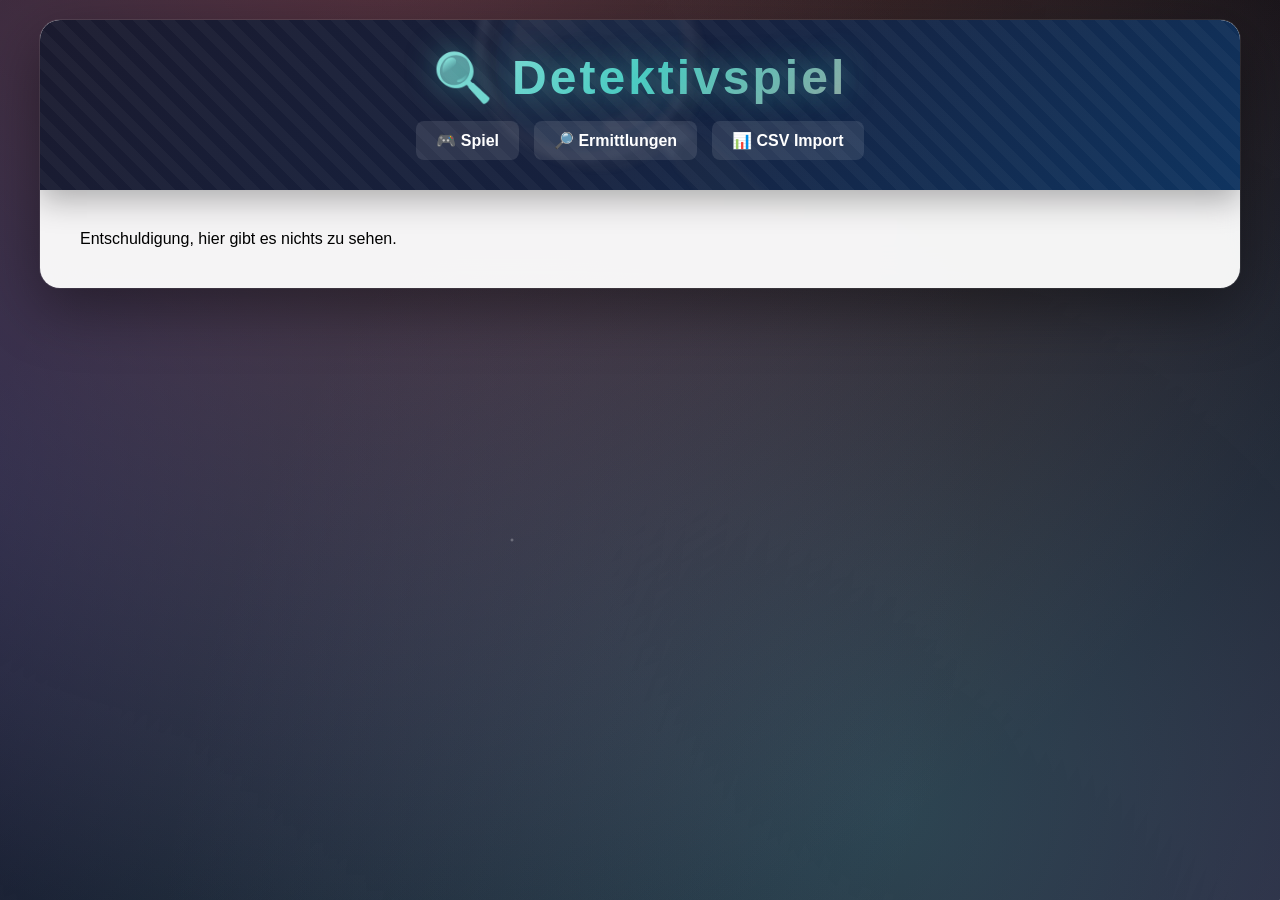
<file: wwwroot/index.html>
<!DOCTYPE html>
<html lang="de">
<head>
    <meta charset="utf-8" />
    <meta name="viewport" content="width=device-width, initial-scale=1.0" />
    <title>Detektivspiel 🔍</title>
    <base href="/" />
    <link href="css/app.css" rel="stylesheet" />
    <link href="Detektivspiel.styles.css" rel="stylesheet" />
</head>
<body>
    <div id="app">
        <div style="position: absolute; top: 50%; left: 50%; transform: translate(-50%, -50%); text-align: center; font-family: 'Segoe UI', sans-serif;">
            <div style="font-size: 60px; animation: spin 2s linear infinite;">🔍</div>
            <h2 style="color: #667eea; margin-top: 20px;">Lade Detektivspiel...</h2>
        </div>
        <style>
            @keyframes spin {
                from { transform: rotate(0deg); }
                to { transform: rotate(360deg); }
            }
        </style>
    </div>

    <div id="blazor-error-ui">
        Ein unerwarteter Fehler ist aufgetreten.
        <a href="" class="reload">Neu laden</a>
        <a class="dismiss">🗙</a>
    </div>
    <script src="_framework/blazor.webassembly.js"></script>
</body>
</html>
</file>
<file: wwwroot/css/app.css>
* {
    margin: 0;
    padding: 0;
    box-sizing: border-box;
}

body {
    font-family: 'Segoe UI', Tahoma, Geneva, Verdana, sans-serif;
    background: #0a0a0a;
    min-height: 100vh;
    padding: 20px;
    position: relative;
    overflow-x: hidden;
}

/* EPIC Animated Gradient Background */
body::before {
    content: '';
    position: fixed;
    top: -50%;
    left: -50%;
    width: 200%;
    height: 200%;
    background: 
        radial-gradient(circle at 20% 50%, rgba(102, 126, 234, 0.3) 0%, transparent 50%),
        radial-gradient(circle at 80% 80%, rgba(118, 75, 162, 0.3) 0%, transparent 50%),
        radial-gradient(circle at 40% 20%, rgba(255, 107, 107, 0.3) 0%, transparent 50%),
        radial-gradient(circle at 60% 70%, rgba(78, 205, 196, 0.3) 0%, transparent 50%);
    animation: galaxyRotate 30s linear infinite;
    pointer-events: none;
    z-index: 0;
}

@keyframes galaxyRotate {
    0% { transform: rotate(0deg); }
    100% { transform: rotate(360deg); }
}

/* Floating Particles */
body::after {
    content: '';
    position: fixed;
    top: 0;
    left: 0;
    width: 100%;
    height: 100%;
    background-image: 
        radial-gradient(2px 2px at 20% 30%, white, transparent),
        radial-gradient(2px 2px at 60% 70%, white, transparent),
        radial-gradient(1px 1px at 50% 50%, white, transparent),
        radial-gradient(1px 1px at 80% 10%, white, transparent),
        radial-gradient(2px 2px at 90% 60%, white, transparent),
        radial-gradient(1px 1px at 33% 80%, white, transparent);
    background-size: 200% 200%;
    background-position: 0% 0%;
    animation: particleFloat 20s ease-in-out infinite;
    pointer-events: none;
    opacity: 0.4;
    z-index: 0;
}

@keyframes particleFloat {
    0%, 100% { background-position: 0% 0%; }
    50% { background-position: 100% 100%; }
}

.page {
    max-width: 1200px;
    margin: 0 auto;
    background: rgba(255, 255, 255, 0.95);
    backdrop-filter: blur(20px);
    border-radius: 20px;
    box-shadow: 
        0 20px 60px rgba(0,0,0,0.4),
        0 0 0 1px rgba(255,255,255,0.1),
        inset 0 1px 0 rgba(255,255,255,0.6);
    overflow: hidden;
    position: relative;
    z-index: 1;
    animation: pageEntry 1s cubic-bezier(0.34, 1.56, 0.64, 1);
}

@keyframes pageEntry {
    from {
        opacity: 0;
        transform: scale(0.7) translateY(100px) rotateX(-30deg);
    }
    to {
        opacity: 1;
        transform: scale(1) translateY(0) rotateX(0);
    }
}

/* Epic Header with 3D Effect */
.top-row {
    background: linear-gradient(135deg, #1a1a2e 0%, #16213e 50%, #0f3460 100%);
    color: white;
    padding: 30px;
    text-align: center;
    position: relative;
    overflow: hidden;
    box-shadow: 0 10px 30px rgba(0,0,0,0.3);
}

.top-row::before {
    content: '';
    position: absolute;
    top: -50%;
    left: -50%;
    width: 200%;
    height: 200%;
    background: 
        repeating-linear-gradient(
            45deg,
            transparent,
            transparent 10px,
            rgba(255,255,255,0.03) 10px,
            rgba(255,255,255,0.03) 20px
        );
    animation: scanlines 20s linear infinite;
}

@keyframes scanlines {
    0% { transform: translateY(0); }
    100% { transform: translateY(50px); }
}

.top-row::after {
    content: '🔍';
    position: absolute;
    font-size: 300px;
    opacity: 0.08;
    top: 50%;
    left: 50%;
    transform: translate(-50%, -50%);
    animation: magnifyPulse 4s ease-in-out infinite;
    filter: blur(2px);
}

@keyframes magnifyPulse {
    0%, 100% { 
        transform: translate(-50%, -50%) rotate(-15deg) scale(1);
        opacity: 0.08;
    }
    50% { 
        transform: translate(-50%, -50%) rotate(15deg) scale(1.2);
        opacity: 0.15;
    }
}

.top-row h1 {
    font-size: 3rem;
    margin: 0;
    position: relative;
    z-index: 1;
    background: linear-gradient(135deg, #fff 0%, #4ecdc4 50%, #ff6b6b 100%);
    -webkit-background-clip: text;
    -webkit-text-fill-color: transparent;
    background-clip: text;
    text-shadow: 0 0 30px rgba(78, 205, 196, 0.5);
    animation: titleGlow 3s ease-in-out infinite, titleFloat 4s ease-in-out infinite;
    letter-spacing: 3px;
    font-weight: 900;
}

@keyframes titleGlow {
    0%, 100% { 
        filter: drop-shadow(0 0 10px rgba(78, 205, 196, 0.8));
    }
    50% { 
        filter: drop-shadow(0 0 30px rgba(255, 107, 107, 0.8));
    }
}

@keyframes titleFloat {
    0%, 100% { transform: translateY(0px); }
    50% { transform: translateY(-10px); }
}

.content {
    padding: 40px;
    position: relative;
}

.detective-game h2 {
    color: #1a1a2e;
    margin-bottom: 30px;
    text-align: center;
    font-size: 2rem;
    animation: fadeInDown 0.8s ease-out;
    position: relative;
    display: inline-block;
    width: 100%;
}

.detective-game h2::after {
    content: '';
    position: absolute;
    bottom: -10px;
    left: 50%;
    transform: translateX(-50%);
    width: 100px;
    height: 3px;
    background: linear-gradient(90deg, transparent, #667eea, transparent);
    animation: lineExpand 2s ease-in-out infinite;
}

@keyframes lineExpand {
    0%, 100% { width: 100px; opacity: 1; }
    50% { width: 200px; opacity: 0.5; }
}

.start-section {
    text-align: center;
    padding: 60px;
    animation: fadeIn 1.2s ease-out;
    position: relative;
}

.start-section::before {
    content: '👁️';
    position: absolute;
    font-size: 150px;
    top: 50%;
    left: 50%;
    transform: translate(-50%, -50%);
    opacity: 0.05;
    animation: eyeBlink 3s ease-in-out infinite;
}

@keyframes eyeBlink {
    0%, 90%, 100% { opacity: 0.05; }
    95% { opacity: 0.02; }
}

.start-section p {
    font-size: 1.4rem;
    margin-bottom: 40px;
    color: #333;
    animation: slideInUp 1s ease-out 0.3s both;
    font-weight: 500;
    text-shadow: 0 2px 10px rgba(0,0,0,0.1);
}

/* ULTRA MEGA Button */
.btn {
    padding: 18px 45px;
    border: none;
    border-radius: 50px;
    font-size: 1.2rem;
    cursor: pointer;
    transition: all 0.4s cubic-bezier(0.68, -0.55, 0.265, 1.55);
    font-weight: bold;
    position: relative;
    overflow: hidden;
    text-transform: uppercase;
    letter-spacing: 2px;
}

.btn::before {
    content: '';
    position: absolute;
    top: 50%;
    left: 50%;
    width: 0;
    height: 0;
    border-radius: 50%;
    background: rgba(255,255,255,0.4);
    transform: translate(-50%, -50%);
    transition: width 0.8s, height 0.8s;
}

.btn:hover::before {
    width: 400px;
    height: 400px;
}

.btn::after {
    content: '';
    position: absolute;
    top: -50%;
    left: -50%;
    width: 200%;
    height: 200%;
    background: linear-gradient(
        45deg,
        transparent 30%,
        rgba(255,255,255,0.3) 50%,
        transparent 70%
    );
    animation: shimmer 3s linear infinite;
}

@keyframes shimmer {
    0% { transform: translateX(-100%) translateY(-100%); }
    100% { transform: translateX(100%) translateY(100%); }
}

.btn-primary {
    background: linear-gradient(135deg, #667eea 0%, #764ba2 50%, #f093fb 100%);
    color: white;
    box-shadow: 
        0 10px 30px rgba(102, 126, 234, 0.5),
        0 0 0 3px rgba(255,255,255,0.3),
        inset 0 1px 0 rgba(255,255,255,0.3);
    animation: buttonEntry 0.8s cubic-bezier(0.68, -0.55, 0.265, 1.55) 0.5s both,
               buttonGlow 2s ease-in-out infinite;
}

@keyframes buttonGlow {
    0%, 100% { 
        box-shadow: 
            0 10px 30px rgba(102, 126, 234, 0.5),
            0 0 0 3px rgba(255,255,255,0.3),
            inset 0 1px 0 rgba(255,255,255,0.3);
    }
    50% { 
        box-shadow: 
            0 15px 40px rgba(102, 126, 234, 0.8),
            0 0 0 5px rgba(255,255,255,0.5),
            inset 0 1px 0 rgba(255,255,255,0.5);
    }
}

.btn-primary:hover {
    transform: translateY(-5px) scale(1.1);
    box-shadow: 
        0 20px 50px rgba(102, 126, 234, 0.8),
        0 0 0 5px rgba(255,255,255,0.6),
        inset 0 1px 0 rgba(255,255,255,0.6);
}

.btn-success {
    background: linear-gradient(135deg, #11998e 0%, #38ef7d 100%);
    color: white;
    margin-top: 20px;
    box-shadow: 
        0 10px 30px rgba(56, 239, 125, 0.5),
        0 0 0 3px rgba(255,255,255,0.3),
        inset 0 1px 0 rgba(255,255,255,0.3);
}

.btn-success:hover:not(:disabled) {
    transform: translateY(-5px) scale(1.1) rotate(2deg);
    box-shadow: 
        0 20px 50px rgba(56, 239, 125, 0.8),
        0 0 0 5px rgba(255,255,255,0.6),
        inset 0 1px 0 rgba(255,255,255,0.6);
}

.btn:disabled {
    background: linear-gradient(135deg, #95a5a6 0%, #7f8c8d 100%);
    cursor: not-allowed;
    box-shadow: none;
    opacity: 0.6;
}

.game-section {
    animation: fadeInScale 0.7s ease-out;
}

.game-section h3 {
    color: #1a1a2e;
    margin: 35px 0 25px 0;
    padding-bottom: 15px;
    font-size: 1.8rem;
    position: relative;
    animation: slideInLeft 0.6s ease-out;
}

.game-section h3::before {
    content: '';
    position: absolute;
    bottom: 0;
    left: 0;
    width: 0;
    height: 3px;
    background: linear-gradient(90deg, #667eea, #764ba2, transparent);
    animation: underlineGrow 1s ease-out 0.5s forwards;
}

@keyframes underlineGrow {
    to { width: 100%; }
}

.suspects-list {
    display: grid;
    grid-template-columns: repeat(auto-fit, minmax(300px, 1fr));
    gap: 30px;
    margin-bottom: 40px;
    perspective: 1000px;
}

/* INSANE Suspect Cards */
.suspect-card {
    background: linear-gradient(135deg, #f5f7fa 0%, #c3cfe2 100%);
    padding: 30px;
    border-radius: 20px;
    box-shadow: 
        0 10px 30px rgba(0,0,0,0.2),
        0 0 0 1px rgba(255,255,255,0.5),
        inset 0 1px 0 rgba(255,255,255,0.8);
    transition: all 0.5s cubic-bezier(0.34, 1.56, 0.64, 1);
    position: relative;
    overflow: hidden;
    transform-style: preserve-3d;
    animation: cardEntry 0.8s cubic-bezier(0.34, 1.56, 0.64, 1) backwards;
}

.suspect-card:nth-child(1) { animation-delay: 0.2s; }
.suspect-card:nth-child(2) { animation-delay: 0.4s; }
.suspect-card:nth-child(3) { animation-delay: 0.6s; }

@keyframes cardEntry {
    from {
        opacity: 0;
        transform: translateY(100px) rotateX(-90deg) scale(0.5);
    }
    to {
        opacity: 1;
        transform: translateY(0) rotateX(0) scale(1);
    }
}

.suspect-card::before {
    content: '';
    position: absolute;
    top: -50%;
    left: -50%;
    width: 200%;
    height: 200%;
    background: linear-gradient(
        45deg,
        transparent 30%,
        rgba(255,255,255,0.3) 50%,
        transparent 70%
    );
    transform: rotate(45deg);
    animation: cardShine 3s linear infinite;
}

@keyframes cardShine {
    0% { transform: translateX(-100%) translateY(-100%) rotate(45deg); }
    100% { transform: translateX(100%) translateY(100%) rotate(45deg); }
}

.suspect-card::after {
    content: '🕵️';
    position: absolute;
    top: -30px;
    right: -30px;
    font-size: 150px;
    opacity: 0.1;
    transition: all 0.5s ease;
    transform: rotate(-15deg);
}

.suspect-card:hover {
    transform: translateY(-20px) scale(1.05) rotateX(5deg) rotateY(5deg);
    box-shadow: 
        0 30px 60px rgba(0,0,0,0.4),
        0 0 0 3px rgba(102, 126, 234, 0.5),
        inset 0 1px 0 rgba(255,255,255,1);
}

.suspect-card:hover::after {
    transform: rotate(10deg) scale(1.2);
    opacity: 0.2;
    top: -20px;
    right: -20px;
}

.suspect-card h4 {
    color: #1a1a2e;
    margin-bottom: 15px;
    font-size: 1.6rem;
    position: relative;
    z-index: 1;
    text-shadow: 0 2px 10px rgba(0,0,0,0.1);
}

.suspect-card p {
    margin: 12px 0;
    color: #444;
    position: relative;
    z-index: 1;
    font-size: 1.05rem;
}

.suspect-card p strong {
    color: #667eea;
    text-shadow: 0 0 10px rgba(102, 126, 234, 0.3);
}

/* EPIC Guess Section */
.guess-section {
    background: linear-gradient(135deg, #667eea 0%, #764ba2 100%);
    padding: 40px;
    border-radius: 20px;
    margin-top: 30px;
    animation: slideInUp 0.8s ease-out 0.8s both;
    position: relative;
    overflow: hidden;
    box-shadow: 
        0 20px 60px rgba(102, 126, 234, 0.6),
        inset 0 1px 0 rgba(255,255,255,0.3);
}

.guess-section::before {
    content: '';
    position: absolute;
    top: -50%;
    left: -50%;
    width: 200%;
    height: 200%;
    background: radial-gradient(circle, rgba(255,255,255,0.1) 0%, transparent 70%);
    animation: pulseGlow 4s ease-in-out infinite;
}

@keyframes pulseGlow {
    0%, 100% { transform: scale(1); opacity: 1; }
    50% { transform: scale(1.5); opacity: 0.5; }
}

.guess-section::after {
    content: '🎯';
    position: absolute;
    top: 50%;
    right: 30px;
    font-size: 120px;
    opacity: 0.15;
    transform: translateY(-50%);
    animation: targetPulse 2s ease-in-out infinite;
}

@keyframes targetPulse {
    0%, 100% { 
        transform: translateY(-50%) scale(1) rotate(0deg);
        opacity: 0.15;
    }
    50% { 
        transform: translateY(-50%) scale(1.2) rotate(180deg);
        opacity: 0.3;
    }
}

.guess-section h3 {
    color: white !important;
    border-bottom: 2px solid rgba(255,255,255,0.3) !important;
    text-shadow: 0 2px 10px rgba(0,0,0,0.3);
}

.form-select {
    width: 100%;
    padding: 18px;
    border: 3px solid rgba(255,255,255,0.3);
    border-radius: 15px;
    font-size: 1.1rem;
    margin-bottom: 15px;
    transition: all 0.4s cubic-bezier(0.34, 1.56, 0.64, 1);
    position: relative;
    z-index: 1;
    background: rgba(255,255,255,0.95);
    backdrop-filter: blur(10px);
    box-shadow: 0 5px 20px rgba(0,0,0,0.2);
}

.form-select:focus {
    outline: none;
    border-color: #fff;
    box-shadow: 
        0 0 0 5px rgba(255,255,255,0.3),
        0 10px 30px rgba(0,0,0,0.3);
    transform: scale(1.05);
}

/* ULTIMATE Result Message */
.result-message {
    margin-top: 30px;
    padding: 30px;
    border-radius: 20px;
    font-size: 1.5rem;
    font-weight: bold;
    text-align: center;
    animation: resultReveal 0.8s cubic-bezier(0.68, -0.55, 0.265, 1.55);
    position: relative;
    overflow: hidden;
    box-shadow: 0 20px 60px rgba(0,0,0,0.3);
}

@keyframes resultReveal {
    0% {
        opacity: 0;
        transform: scale(0.3) rotateY(180deg) rotateX(90deg);
    }
    50% {
        transform: scale(1.2) rotateY(0deg) rotateX(-10deg);
    }
    100% {
        opacity: 1;
        transform: scale(1) rotateY(0deg) rotateX(0deg);
    }
}

.result-message.correct {
    background: linear-gradient(135deg, #11998e 0%, #38ef7d 100%);
    color: white;
    border: 3px solid rgba(255,255,255,0.5);
    animation: resultReveal 0.8s cubic-bezier(0.68, -0.55, 0.265, 1.55), 
               successExplosion 0.6s ease-out,
               successGlow 2s ease-in-out infinite;
    text-shadow: 0 2px 10px rgba(0,0,0,0.3);
}

@keyframes successExplosion {
    0% { box-shadow: 0 0 0 0 rgba(56, 239, 125, 0.8); }
    100% { box-shadow: 0 0 0 50px rgba(56, 239, 125, 0); }
}

@keyframes successGlow {
    0%, 100% { 
        box-shadow: 
            0 0 30px rgba(56, 239, 125, 0.6),
            0 20px 60px rgba(0,0,0,0.3);
    }
    50% { 
        box-shadow: 
            0 0 60px rgba(56, 239, 125, 1),
            0 20px 60px rgba(0,0,0,0.3);
    }
}

.result-message.correct::before {
    content: '🎉';
    position: absolute;
    font-size: 150px;
    top: 50%;
    left: -80px;
    transform: translateY(-50%);
    opacity: 0.4;
    animation: celebrateExplosion 1s ease-out;
}

.result-message.correct::after {
    content: '🎊';
    position: absolute;
    font-size: 150px;
    top: 50%;
    right: -80px;
    transform: translateY(-50%);
    opacity: 0.4;
    animation: celebrateExplosion 1s ease-out 0.2s;
}

@keyframes celebrateExplosion {
    0% {
        opacity: 0;
        transform: translateY(-50%) scale(0) rotate(0deg);
    }
    50% {
        opacity: 0.6;
        transform: translateY(-50%) scale(1.5) rotate(180deg);
    }
    100% {
        opacity: 0.4;
        transform: translateY(-50%) scale(1) rotate(360deg);
    }
}

.result-message.incorrect {
    background: linear-gradient(135deg, #ee0979 0%, #ff6a00 100%);
    color: white;
    border: 3px solid rgba(255,255,255,0.5);
    animation: resultReveal 0.8s cubic-bezier(0.68, -0.55, 0.265, 1.55),
               shakeExplosion 0.6s ease-in-out;
    text-shadow: 0 2px 10px rgba(0,0,0,0.3);
}

@keyframes shakeExplosion {
    0%, 100% { transform: translateX(0) rotate(0deg); }
    10% { transform: translateX(-15px) rotate(-5deg); }
    20% { transform: translateX(15px) rotate(5deg); }
    30% { transform: translateX(-15px) rotate(-5deg); }
    40% { transform: translateX(15px) rotate(5deg); }
    50% { transform: translateX(-10px) rotate(-3deg); }
    60% { transform: translateX(10px) rotate(3deg); }
    70% { transform: translateX(-5px) rotate(-1deg); }
    80% { transform: translateX(5px) rotate(1deg); }
    90% { transform: translateX(-2px) rotate(-0.5deg); }
}

#blazor-error-ui {
    background: linear-gradient(135deg, #ff6b6b 0%, #ee5a6f 100%);
    color: white;
    padding: 15px;
    position: fixed;
    bottom: 0;
    left: 0;
    right: 0;
    z-index: 1000;
    display: none;
    box-shadow: 0 -5px 20px rgba(0,0,0,0.3);
    animation: slideInUp 0.5s ease-out;
}

#blazor-error-ui .dismiss {
    cursor: pointer;
    float: right;
    font-size: 1.5rem;
    transition: transform 0.3s ease;
}

#blazor-error-ui .dismiss:hover {
    transform: rotate(90deg) scale(1.2);
}

/* Investigation Page Styles */
.investigation-page {
    animation: fadeIn 0.8s ease-out;
}

.investigation-page h2 {
    color: #1a1a2e;
    margin-bottom: 30px;
    text-align: center;
    font-size: 2rem;
}

.filters-section {
    background: linear-gradient(135deg, #667eea 0%, #764ba2 100%);
    padding: 25px;
    border-radius: 15px;
    margin-bottom: 30px;
    box-shadow: 0 10px 30px rgba(102, 126, 234, 0.3);
}

.filter-row {
    display: grid;
    grid-template-columns: repeat(auto-fit, minmax(200px, 1fr));
    gap: 20px;
    align-items: end;
}

.filter-item {
    display: flex;
    flex-direction: column;
    gap: 8px;
}

.filter-item label {
    color: white;
    font-weight: bold;
    font-size: 0.9rem;
}

.filter-input, .filter-select {
    padding: 10px;
    border: 2px solid rgba(255,255,255,0.3);
    border-radius: 8px;
    background: rgba(255,255,255,0.95);
    font-size: 1rem;
    transition: all 0.3s ease;
}

.filter-input:focus, .filter-select:focus {
    outline: none;
    border-color: white;
    box-shadow: 0 0 0 3px rgba(255,255,255,0.3);
    transform: scale(1.02);
}

.filter-range {
    width: 100%;
    height: 8px;
    border-radius: 5px;
    background: rgba(255,255,255,0.3);
    outline: none;
    -webkit-appearance: none;
}

.filter-range::-webkit-slider-thumb {
    -webkit-appearance: none;
    appearance: none;
    width: 20px;
    height: 20px;
    border-radius: 50%;
    background: white;
    cursor: pointer;
    box-shadow: 0 2px 10px rgba(0,0,0,0.3);
}

.range-value {
    color: white;
    font-weight: bold;
    font-size: 1.1rem;
}

.btn-secondary {
    background: linear-gradient(135deg, #ee0979 0%, #ff6a00 100%);
    color: white;
    padding: 12px 25px;
    border: none;
    border-radius: 8px;
    cursor: pointer;
    font-weight: bold;
    transition: all 0.3s ease;
    white-space: nowrap;
}

.btn-secondary:hover {
    transform: translateY(-2px);
    box-shadow: 0 5px 20px rgba(238, 9, 121, 0.4);
}

.table-container {
    overflow-x: auto;
    background: white;
    border-radius: 15px;
    box-shadow: 0 10px 30px rgba(0,0,0,0.1);
    margin-bottom: 30px;
}

.suspects-table {
    width: 100%;
    border-collapse: collapse;
    font-size: 0.95rem;
}

.suspects-table thead {
    background: linear-gradient(135deg, #1a1a2e 0%, #16213e 100%);
    color: white;
}

.suspects-table th {
    padding: 15px 12px;
    text-align: left;
    font-weight: bold;
    cursor: pointer;
    user-select: none;
    transition: background 0.3s ease;
    white-space: nowrap;
}

.suspects-table th:hover {
    background: rgba(255,255,255,0.1);
}

.suspects-table tbody tr {
    border-bottom: 1px solid #e0e0e0;
    transition: all 0.3s ease;
}

.suspects-table tbody tr:hover {
    background: linear-gradient(90deg, rgba(102, 126, 234, 0.1), rgba(118, 75, 162, 0.1));
    transform: scale(1.01);
}

.suspects-table tbody tr.selected {
    background: linear-gradient(90deg, rgba(102, 126, 234, 0.2), rgba(118, 75, 162, 0.2));
    border-left: 4px solid #667eea;
}

.suspects-table td {
    padding: 12px;
}

.name-cell {
    font-weight: bold;
    color: #667eea;
}

.alibi-cell, .motive-cell {
    max-width: 200px;
    overflow: hidden;
    text-overflow: ellipsis;
    white-space: nowrap;
}

.suspicion-bar {
    position: relative;
    width: 100px;
    height: 25px;
    background: #e0e0e0;
    border-radius: 12px;
    overflow: hidden;
}

.suspicion-fill {
    height: 100%;
    background: linear-gradient(90deg, #11998e 0%, #38ef7d 100%);
    transition: width 0.5s ease;
    border-radius: 12px;
}

.suspicion-text {
    position: absolute;
    top: 50%;
    left: 50%;
    transform: translate(-50%, -50%);
    font-weight: bold;
    font-size: 0.85rem;
    color: #1a1a2e;
}

.btn-accuse {
    background: linear-gradient(135deg, #ee0979 0%, #ff6a00 100%);
    color: white;
    padding: 8px 16px;
    border: none;
    border-radius: 8px;
    cursor: pointer;
    font-weight: bold;
    transition: all 0.3s ease;
    white-space: nowrap;
}

.btn-accuse:hover {
    transform: translateY(-2px) scale(1.05);
    box-shadow: 0 5px 15px rgba(238, 9, 121, 0.4);
}

.stats-section {
    display: grid;
    grid-template-columns: repeat(auto-fit, minmax(200px, 1fr));
    gap: 20px;
    margin-bottom: 30px;
}

.stat-card {
    background: linear-gradient(135deg, #f5f7fa 0%, #c3cfe2 100%);
    padding: 20px;
    border-radius: 15px;
    display: flex;
    flex-direction: column;
    align-items: center;
    gap: 10px;
    box-shadow: 0 5px 15px rgba(0,0,0,0.1);
    transition: transform 0.3s ease;
}

.stat-card:hover {
    transform: translateY(-5px);
}

.stat-label {
    font-size: 0.9rem;
    color: #666;
    font-weight: 500;
}

.stat-value {
    font-size: 2rem;
    font-weight: bold;
    color: #667eea;
}

.main-nav {
    display: flex;
    gap: 15px;
    margin-top: 15px;
    justify-content: center;
}

.nav-link {
    color: white;
    text-decoration: none;
    padding: 10px 20px;
    border-radius: 8px;
    background: rgba(255,255,255,0.1);
    transition: all 0.3s ease;
    font-weight: bold;
}

.nav-link:hover {
    background: rgba(255,255,255,0.2);
    transform: translateY(-2px);
}

/* Fix für klickbare Navigation */
.top-row {
    position: relative;
    z-index: 100;
}

.main-nav {
    display: flex;
    gap: 15px;
    margin-top: 15px;
    justify-content: center;
    position: relative;
    z-index: 101;
}

.nav-link {
    color: white !important;
    text-decoration: none !important;
    padding: 10px 20px;
    border-radius: 8px;
    background: rgba(255,255,255,0.1);
    transition: all 0.3s ease;
    font-weight: bold;
    cursor: pointer !important;
    pointer-events: auto !important;
    display: inline-block;
}

.nav-link:hover {
    background: rgba(255,255,255,0.3) !important;
    transform: translateY(-2px);
    box-shadow: 0 4px 8px rgba(0,0,0,0.2);
}

.nav-link:active {
    transform: translateY(0);
}
</file>
